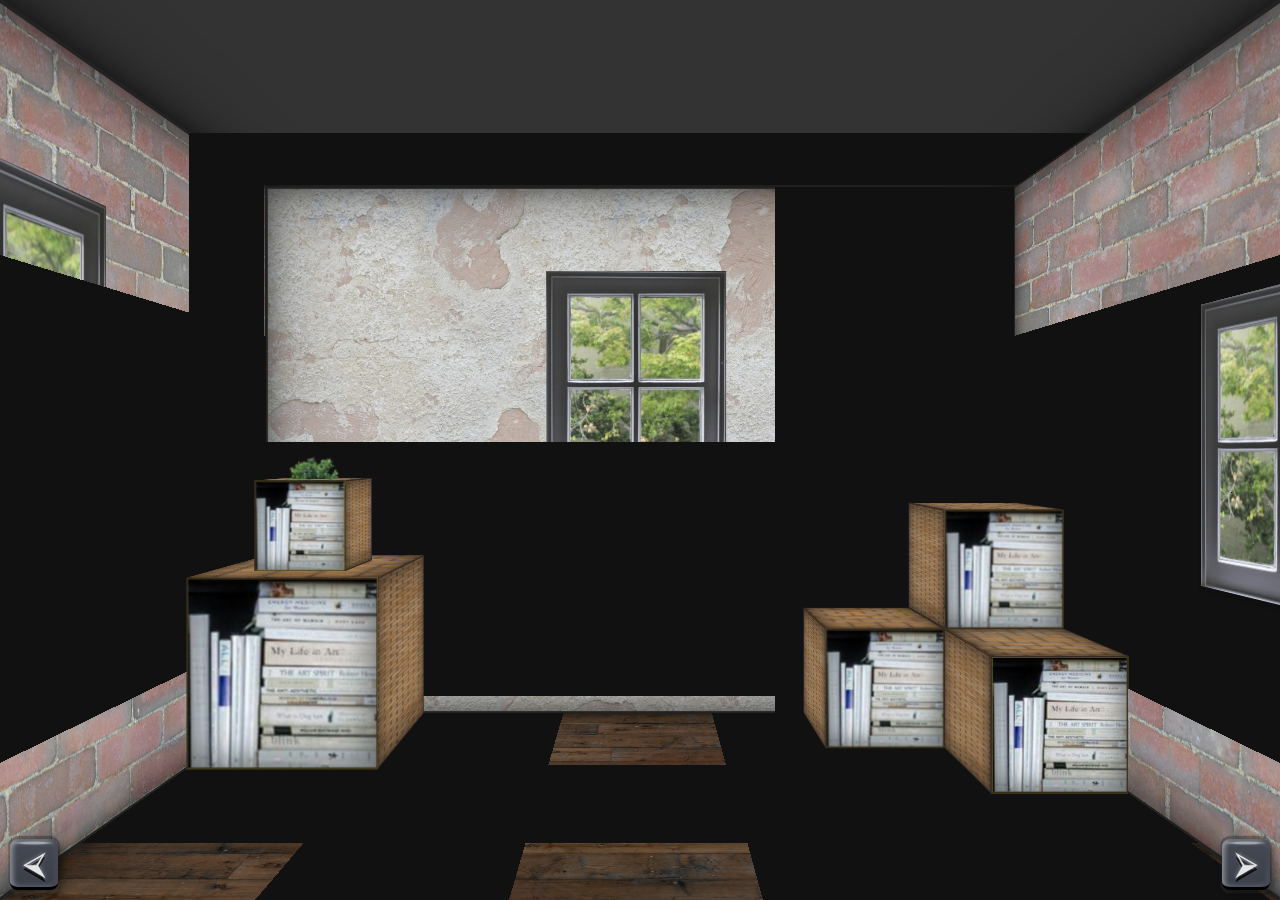
<file: index.html>
<!DOCTYPE html>
<html lang="en" >
<head>
  <meta charset="UTF-8">
  <title>3D </title>
  <link rel="stylesheet" href="./style.css">

</head>
<body>
<!-- partial:index.partial.html -->
<div class="room-canvas">
  <div class="room-wrap">
    <div class="room">
      <div class="wall wall-back active"><a href="cuisine/index.html"><b>Entrer</b></a></div>
      <div class="wall wall-left"><a href="./avion/index.html"><img class="cadre1" src="./img/fenetre.jpg"></a></div>
      <div class="wall wall-right"></div>
      <div class="wall wall-top"></div>
      <div class="wall wall-bottom"></div>
      <div class="wall wall-front"></div>

      <div class="cage-wrap">
        <!--<div class="cube cube-1"></div>-->
        <div class="face cage"></div>
      </div>

      <div class="cube cube-2"></div>
      <div class="cube cube-3"></div>
      <div class="cube cube-4"></div>
      <div class="cube cube-5"></div>
      <div class="cube cube-6"><a href="#"><img src="./img/plant.png" style="width:120px;height:auto;"></a></div>
    </div>

    <nav class="room-nav">
      <button id="turnLeft" title="Turn Left">⮘<span class="hidden">Turn Left</span></button>
      <button id="turnRight" title="Turn Right"><span class="hidden">Turn Right</span>⮚</button>
    </nav>
  </div>
</div>
<!-- partial -->
  <script  src="./script.js"></script>

</body>
</html>
</file>
<file: style.css>
:root {
  --rotateX: 0deg;
  --rotateY: 0deg;
}

*,
*::before,
*::after {
  box-sizing: border-box;
}

body {
  margin: 0;
  padding: 0;
  font-family: monospace;
}

.room-canvas {
  height: 100vh;
  width: 100%;
  overflow: hidden;
  position: absolute;
  align-content: center;
  top: 0;
  left: 0;
  background-color: #111;
}

.room-wrap {
  margin: 0;
  padding: 0;
  perspective: 100vmin;
  height: 100vh;
  max-width: 150vh;
  max-height: 150vw;
  position: relative;
  display: flex;
  align-items: center;
  justify-content: center;
  container-type: inline-size;
  margin: 0 auto;
  --depth: 50cqw;
  --cubescale: 20vmin;
}

.room {
  width: 100vw;
  height: 100vh;
  max-height: 150vw;
  position: relative;
  transform-style: preserve-3d;
  transform: rotateX(var(--rotateX)) rotateY(var(--rotateY));
  transition: transform 0.1s;
  z-index: 1;
  pointer-events: none;
  font-size: 5vmin;
  user-select: none;
}

.room > div {
  position: absolute;
  pointer-events: auto;
  display: grid;
  align-content: center;
  text-align: center;
  color: white;
  transform-style: preserve-3d;
}

.room .wall {
  background-size: cover;
  background-position: center;
  transition: opacity 0.5s ease;
  z-index: 2;
  backface-visibility: hidden;
  background-color: #333;
  box-shadow: inset 0 0 5vmin rgba(0, 0, 0, 0.5), inset 0 0 15vmin rgba(0, 0, 0, 0.5);
  border: 3px solid #222;
  /*background-image: url('./img/PavingStones092_1K-JPG_Color.jpg');*/
  background-position: bottom center;
  background-size: auto 115%;
}

.room > div > b {
  display: block;
  margin: 0 auto;
  padding: 1em;
  border: 0.15em solid;
  background: rgba(255, 255, 255, 0.25);
  text-shadow: 0.1em 0.1em black;
  position: relative;
  text-transform: uppercase;
  align-content: center;
}

.wall-back,
.wall-front,
.wall-top,
.wall-bottom {
  width: 100%;
  height: 100%;
}

.wall-left,
.wall-right {
  width: 100%;
  height: 100%;
  top: 0;
}
/* full wall */
.wall-back {
  transform: translateZ(calc(-1 * var(--depth)));
  background-color: orange;
  background-image: url('./img/porte1.jpg');
}

.wall-front {
  transform: translateZ(calc(1 * var(--depth))) rotateY(180deg);
  background-color: red;
  background-image: url('./img/mur-fenetre.jpg');
}

.wall-left {
  left: 0;
  transform: rotateY(90deg) translateX(calc(-1 * var(--depth)));
  transform-origin: left;
  background-color: green;
  background-image: url('./img/PavingStones092_1K-JPG_Color.jpg');
}

.wall-right {
  right: 0;
  transform: rotateY(-90deg) translateX(calc(1 * var(--depth)));
  transform-origin: right;
  background-color: magenta;
  background-image: url('./img/brique-fenetre.jpg');
}

.room .wall-top {
  top: 0;
  height: calc(2 * var(--depth));
  transform: rotateX(90deg) translateY(calc(-1 * var(--depth))) rotateY(180deg);
  transform-origin: top;
  background-image: url("https://assets.codepen.io/5896374/tex-ceiing.jpg");
  background-size: 75%;
  background-repeat: repeat;
  background-position: top right;
}

.room .wall-bottom {
  bottom: 0;
  height: calc(2 * var(--depth));
  transform: rotateX(-90deg) translateY(calc(1 * var(--depth))) rotateY(180deg);
  transform-origin: bottom;
  background-image: url("./img/parquet.jpg");
  background-size: 75%;
  background-repeat: repeat;
  background-position: top right;
}

.room-nav {
  position: absolute;
  z-index: 9;
  bottom: 10px;
  left: 10px;
  height: 0;
  width: calc(100% - 20px);
}

.room-nav button {
  position: absolute;
  bottom: 0;
  appearance: none;
  width: 1.5em;
  height: 1.5em;
  line-height: 1.4em;
  cursor: pointer;
  font-size: 2em;
  transition: all 0.3s ease;
  background-color: #454954;
  background-image: linear-gradient(180deg, #0000, #0002),
    radial-gradient(90% 0.125em at 50% 0.125em, #fff7 25%, #fff0 50%);
  box-shadow: 0.125em 0.125em 0.25em #0007, 0 -0.05em 0 0.05em #0004,
    0 0.05em 0 0.05em #fff1, -0.125em 0 0.125em #454954 inset,
    0 0.125em 0.125em #fff4 inset, 0.125em 0 0.125em #fff4 inset,
    0 -0.125em 0.125em #454954 inset;
  color: #e3e4e8;
  text-shadow: 0 0 0.125em #fff7, 0 0.125em 0 black;
  border: 0px outset #454954;
  border-radius: 0.25em;
}

.room-nav button:hover {
  filter: brightness(1.2) contrast(1.2);
}

.room-nav button:not(:active) {
  border-bottom-width: 0.1em;
  height: 1.6em;
}

.room-nav button:active {
  box-shadow: 0 0 0 #0007, 0 -0.05em 0 0.05em #0004, 0 0.05em 0 0.05em #fff1,
    -0.125em 0 0.125em #5c6270 inset, 0 0.125em 0.125em #0004 inset,
    0.125em 0 0.125em #0004 inset, 0 -0.125em 0.125em #5c6270 inset;
}

.room-nav #turnLeft {
  left: 0;
}

.room-nav #turnRight {
  right: 0;
}

.room-nav .hidden {
  position: absolute;
  opacity: 0;
  width: 0;
  height: 0;
  font-size: 0;
  overflow: hidden;
}

.room-wrap.rotating *,
.room-wrap.rotating {
  pointer-events: none;
}

.room-wrap.rotating .room {
  transition: transform 0.5s ease;
}

.room-wrap.back-view {
  --rotateY: 0deg;
}
.room-wrap.left-view {
  --rotateY: 90deg;
}
.room-wrap.front-view {
  --rotateY: 180deg;
}
.room-wrap.right-view {
  --rotateY: 270deg;
}
.back-view .wall-front,
.front-view .wall-back,
.left-view .wall-right,
.right-view .wall-left {
  pointer-events: none;
}

.room {
  transform: rotateX(var(--rotateX)) rotateY(var(--rotateY));
}


.cube {
  width: var(--cubescale);
  height: var(--cubescale);
  position: absolute;
  pointer-events: none;
  transform-style: preserve-3d;
}

.cube > div {
  width: 100%;
  height: 100%;
  position: absolute;
  pointer-events: auto;
  /*background-image: url('./img/osier.jpg'); */
  background-size: cover;
  box-shadow: inset 0 0 calc(0.25 * var(--cubescale)) rgba(0, 0, 0, 0.5), inset 0 0 calc(0.15 * var(--cubescale)) 0.1em rgba(0, 0, 0, 0.25);
  border: 2px solid #352a23;
}

.cube-top {
  transform: rotateX(90deg) translateZ(calc(var(--cubescale) / 2));
  background-color: rgba(255, 0, 0, 0.7);
  background-image: url('./img/osier.jpg');
}

.cube-bottom {
  transform: rotateX(-90deg) translateZ(calc(var(--cubescale) / 2));
  background-color: rgba(0, 255, 0, 0.7);
  background-image: url('./img/osier.jpg');
}

.cube-front {
  transform: translateZ(calc(var(--cubescale) / 2));
  background-color: rgba(0, 0, 255, 0.7);
  background-image: url('./img/osier.jpg');
}

.cube-back {
  transform: rotateY(180deg) translateZ(calc(var(--cubescale) / 2));
  background-color: rgba(255, 255, 0, 0.7);
  background-image: url('./img/livres.png');
}

.cube-left {
  transform: rotateY(-90deg) translateZ(calc(var(--cubescale) / 2));
  background-color: rgba(0, 255, 255, 0.7);
  background-image: url('./img/osier.jpg');
}

.cube-right {
  transform: rotateY(90deg) translateZ(calc(var(--cubescale) / 2));
  background-color: rgba(255, 0, 255, 0.7);
  background-image: url('./img/osier.jpg');
}

.cube-2 {
  bottom: 0;
  transform: translateZ(calc(var(--depth) - calc(0.5 * var(--cubescale)))) translateX(var(--cubescale));
}
.cube-3 {
  bottom: 0;
  transform: translateZ(calc(var(--depth) - calc(1.5 * var(--cubescale))));
}
.cube-4 {
  bottom: var(--cubescale);
  transform: translateZ(calc(var(--depth) - calc(0.5 * var(--cubescale))));
}

.cube-5 {
  --cubescale: 30vmin;
  right: 0;
  bottom: 0;
  transform: translateZ(calc(var(--depth) - calc(0.5 * var(--cubescale))));
}

.cube-6 {
  bottom: calc(2 * var(--cubescale));
  right: calc(0.5 * var(--cubescale));
  transform: translateZ(calc(var(--depth) - var(--cubescale)));
  --cubescale: 15vmin;
}

.lamp {
  background-image: url('https://assets.codepen.io/5896374/lamp.png');
  background-size: contain;
  background-position: top center;
  background-repeat: no-repeat;
  width: calc(var(--depth) * 0.5);
  height: calc(var(--depth) * 0.5);
  pointer-events: none;
  left: calc(50% - calc(var(--depth) * 0.25));
  transform-origin: top center;
}

.fan {
  width: 8px;
  height: 10vh;
  background: #222;
  left: calc(50% - 4px);
  transform-origin: top center;
  animation: fanSpin 5s linear infinite;
}
.fan::after,
.fan::before {
  content: "";
  position: absolute;
  top: 0;
  left: 0;
  width: 100%;
  height: 100%;
  background: inherit;
  transform: rotateY(60deg);
}
.fan::before {
  transform: rotateY(-60deg);
}

.blades {
  position: absolute;
  left: calc((-0.25 * var(--depth)) + 4px);
  top: 100%;
  width: calc(0.5 * var(--depth));
  height: calc(0.5 * var(--depth));
  transform: rotateX(90deg) translateY(-50%);
  transform-origin: top center;
  background-image: url('https://assets.codepen.io/5896374/fan-blades.png');
  background-position: center;
  background-size: contain;
  border-radius: 100%;
}

@keyframes fanSpin {
  0% {
    transform: rotateY(0deg);
  }
  100% {
    transform: rotateY(360deg);
  }
}

.room .cage-wrap {
  position: absolute;
  top: 0;
  left: 0;
  width: 100%;
  height: 100%;
  transform-origin: bottom center;
  transform: translateZ(calc(-0.65 * var(--depth)));
  pointer-events: none;
  transform-style: preserve-3d;
  transition: all 0.3s ease !important;
}

.cage {
  position: absolute;
  bottom: -3%;
  width: calc(0.5 * var(--depth));
  left: 15%;
  height: 70vmin;
  transform-origin: bottom center;
  background-image: url('./img/plant.png');
  background-size: contain;
  background-repeat: no-repeat;
  background-position: bottom center;
  transition: inherit;
  cursor: pointer;
  pointer-events: auto;
  z-index: 10;
}
/*
.cage:hover {
  filter: brightness(1.15) contrast(1.15) drop-shadow(0 4px 8px red);
}
*/
.right-view .cage-wrap,
.front-view .cage-wrap {
  pointer-events: none;
  top: 100%;
  left: 0;
  visibility: hidden;
}


.cage-wrap .cube {
  --cubescale: 13vmin;
  bottom: 54vmin;
  left: 35vmin;
  animation: fanSpin 3s linear infinite reverse;
  transition: inherit;
  pointer-events: none;
}
.cage-wrap .cube > div {
  background-image: url("");
  opacity: 0.7;
  pointer-events: none;
}

.face {
  transform: rotate(0deg);
}
.left-view .face {
  transform: rotateY(90deg);
}
.right-view .face {
  transform: rotateY(-90deg);
}

a {
  color: white;
  text-decoration: none;
}

.cadre1 {
  width: 20%;
  height: auto;
  box-shadow: -7px 8px 0px -1px rgba(11, 11, 11, 0.523);
}
.porte1 {
  width: auto; /* Largeur automatique */
  height: 90%; /* Ajuste selon la taille de la porte */
  position: absolute;
  bottom: 0; /* Colle la porte en bas */
  left: 50%; /* Centre horizontalement */
  transform: translateX(-50%); /* Ajuste pour centrer */
}
</file>
